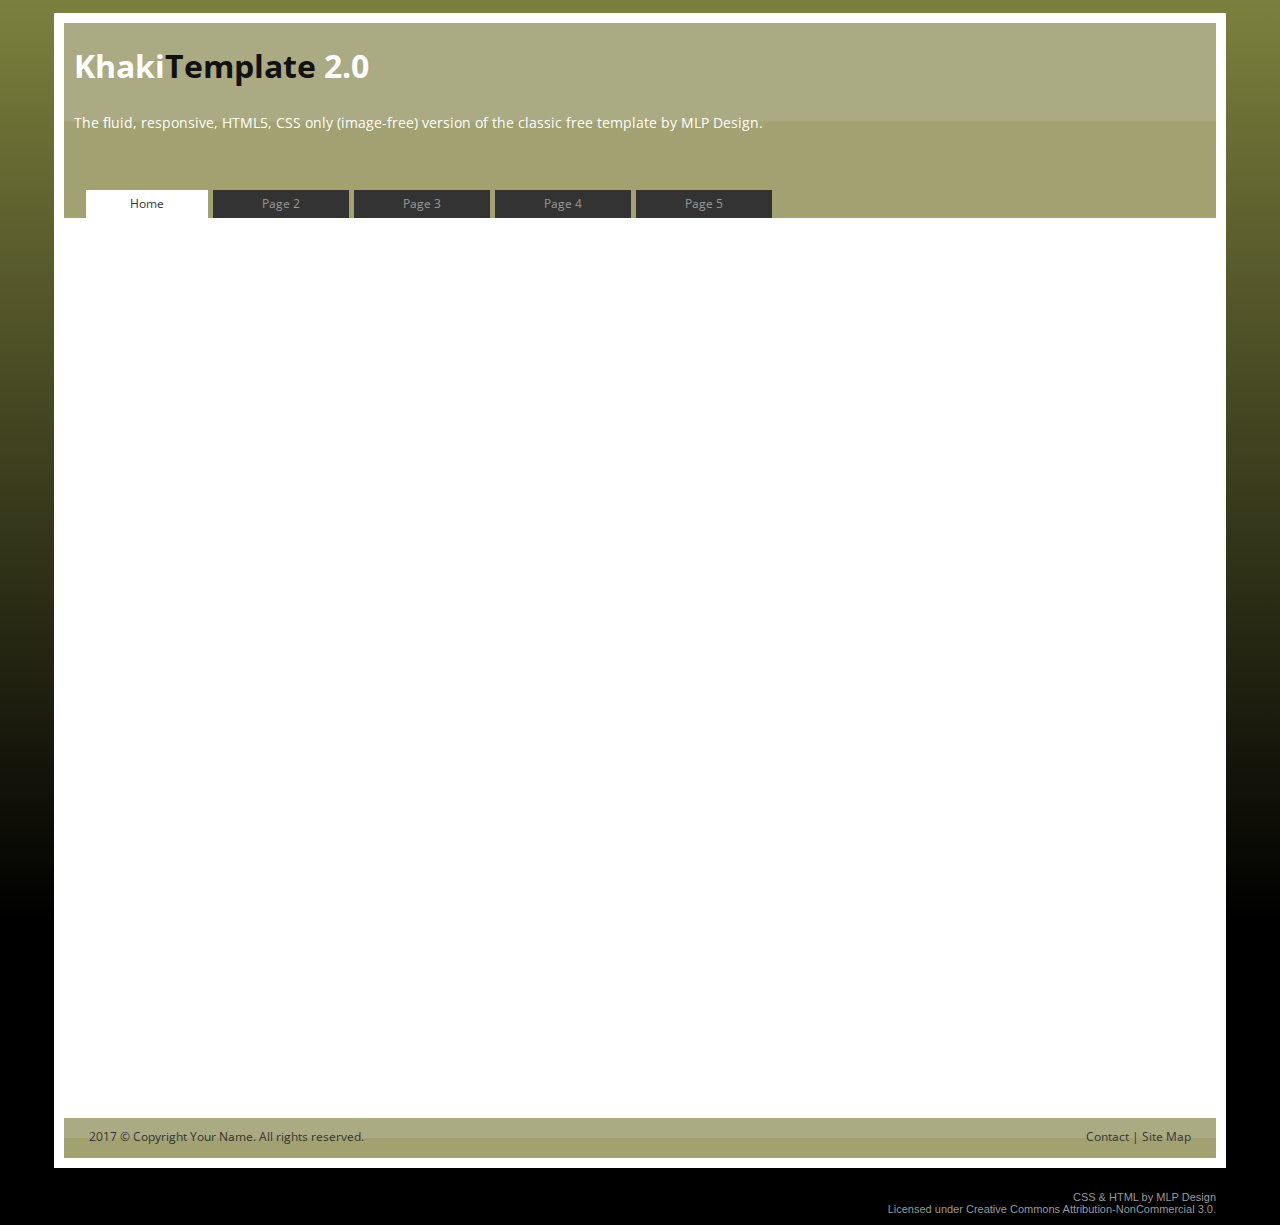
<file: index.html>
<!DOCTYPE html>
<html lang="en">
<head>
	<meta charset="UTF-8">
	<meta name="viewport" content="width=device-width, initial-scale=1.0">
	<link rel="stylesheet" href="./styles.css">
	<title>Shpora</title>
</head>
<body>

	<div id="wrapper">
	

	<div id="body">
	

	<div id="banner">
	<h1>Khaki<em>Template</em> 2.0</h1>
	<p>The fluid, responsive, HTML5, CSS only (image-free) version of the classic free template by MLP Design.</p>

	<label for="show-menu" class="responsive">&#9776;</label>
	<input type="checkbox" id="show-menu" role="button">
	<ul id="topnav">
	<li><a class="active">Home</a></li>
	<li><a href="#">Page 2</a></li>
	<li><a href="#">Page 3</a></li>
	<li><a href="#">Page 4</a></li>
	<li><a href="#">Page 5</a></li>
	</ul>

	</div>
	
		<div class="clear"></div>

	

		<div id="container">
				


	
		</div>

	
		<div id="footer">
			<span class="left">2017 &copy; Copyright <a href="#">Your Name</a>. All rights reserved.</span>
			<span class="right"><a href="#">Contact</a> | <a href="#">Site Map</a></span>
			<p class="show-footer">2017 &copy; Copyright <a href="#">Your Name</a>. All rights reserved.<br /><a href="#">Contact</a> | <a href="#">Site Map</a></p>
		</div>
	</div>

	
	</div>


		<div id="credits">
		<span><a href="http://www.mlpdesign.net" title="CSS &amp; HTML by MLP Design.net">CSS &amp; HTML</a> by MLP Design<br />Licensed under <a rel="license" href="http://creativecommons.org/licenses/by-nc/3.0/">Creative Commons Attribution-NonCommercial 3.0</a>.</span>
		</div>

		
	</body>
</html>
</file>
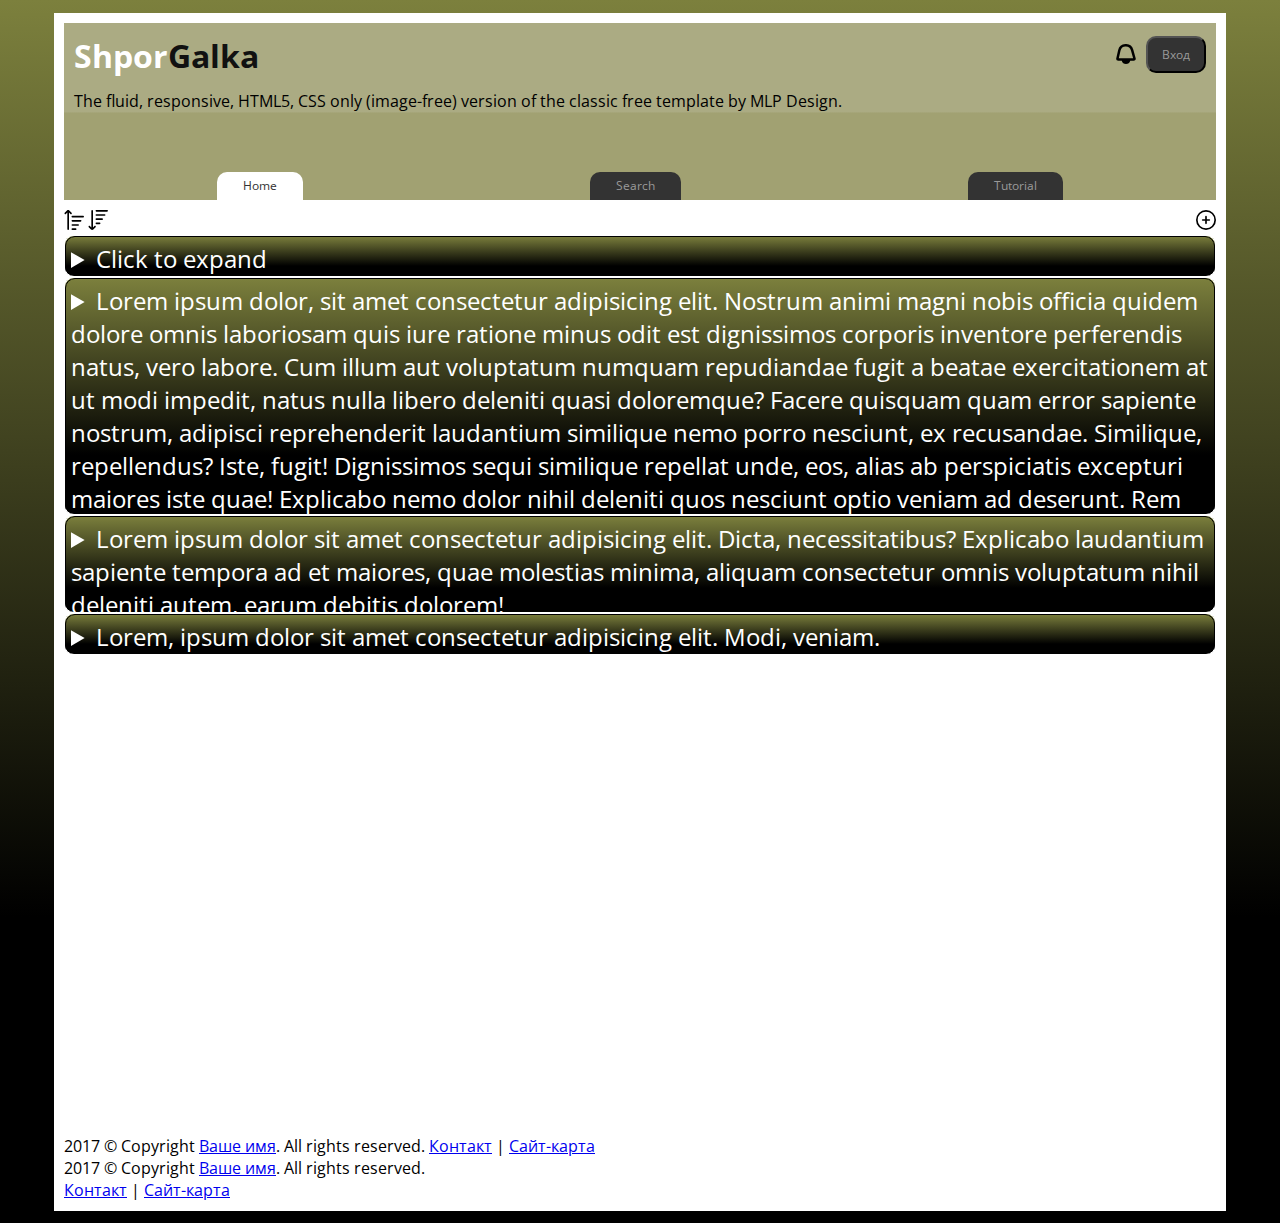
<file: index2.html>
<!DOCTYPE html>
<html lang="en">
<head>
	<meta charset="UTF-8">
	<meta name="viewport" content="width=device-width, initial-scale=1.0">
	<link rel="stylesheet" href="./steles2.css">
	<title>Shpora</title>
</head>
<body>
    <div class="hidden overlay"></div>
	<div class="wrapper">
		<div class="body">
            <header class="header">
                <div class="header_banner">
                    <div class="header_top">
                        <div class="header_left">
                            <h1 class="header_siteName">Shpor<span class="header_siteName_end">Galka</span></h1>
                            <p class="header_description">The fluid, responsive, HTML5, CSS only (image-free) version of the classic free template by MLP Design.</p>
                        </div>
                        <dev class="header_right">
                            <svg class="header_bellActiv" xmlns="http://www.w3.org/2000/svg" id="Layer_1" data-name="Layer 1" viewBox="0 0 24 24">
                                <path d="m17,3.5c0-1.93,1.57-3.5,3.5-3.5s3.5,1.57,3.5,3.5-1.57,3.5-3.5,3.5-3.5-1.57-3.5-3.5Zm4.86,6.657c-.189-.807-.996-1.311-1.803-1.117-.807.189-1.307.997-1.117,1.803l1.003,4.263c.128.459.039.92-.252,1.301-.292.383-.722.594-1.208.594H5.516c-.464,0-.896-.205-1.185-.563-.287-.354-.394-.812-.311-1.193l1.983-7.368c.642-2.87,3.159-4.875,6.122-4.875.37,0,.743.033,1.11.099.812.146,1.595-.396,1.74-1.213.146-.815-.397-1.595-1.213-1.74-.54-.097-1.091-.146-1.637-.146C7.748,0,4.027,2.97,3.092,7.158l-1.983,7.367c-.3,1.341.023,2.724.887,3.795.861,1.067,2.144,1.68,3.52,1.68h1.4c.563,2.293,2.617,4,5.084,4s4.521-1.707,5.084-4h1.4c1.422,0,2.731-.646,3.592-1.772.864-1.129,1.14-2.562.772-3.869l-.987-4.201Z" fill="black"/>
                              </svg>
                              <svg class="header_bell" xmlns="http://www.w3.org/2000/svg" id="Isolation_Mode" data-name="Isolation Mode" viewBox="0 0 24 24" ><path d="M23.608,17.013l-2.8-10.1A9.443,9.443,0,0,0,2.486,7.4L.321,17.14a2.5,2.5,0,0,0,2.441,3.042H6.905a5.285,5.285,0,0,0,10.154,0H21.2a2.5,2.5,0,0,0,2.409-3.169Zm-20.223.169,2.03-9.137a6.443,6.443,0,0,1,12.5-.326l2.628,9.463Z" fill="black"/></svg>
                              <button class="header_regIn">Вход</button>
                        </dev>

                    </div>
                </div>
                <div class="header_tabs">
                    <label for="show_menu" class="header_icon">&#9776;</label>
                    <input type="checkbox" id="show_menu" role="button">
                    
                    
                    
                    <input type="radio" class="header_checkbox" id="home-tab" name="tabs" checked>
                    <label for="home-tab"><div class="header_home">Home</div></label>
                    <input type="radio"  class="header_checkbox"  id="search-tab" name="tabs">
                    <label for="search-tab"><div class="header_search">Search</div>
                    </label>
                    <input type="radio"  class="header_checkbox"  id="tutorial-tab" name="tabs">
                    <label for="tutorial-tab"><div class="header_tutorial">Tutorial</div>
                    </label>
                </div>
            </header>
			<div class="content">
                <div class="content_interactiveWindow hidden">
                    
                </div>
                <div class="content_home content_active">
                    <div class="content_funckshen"><?xml version="1.0" encoding="UTF-8"?>
                        <div class="content_funckshenLeft">
                            <?xml version="1.0" encoding="UTF-8"?>
                            <svg id="Layer_1" data-name="Layer 1" viewBox="0 0 24 24" width="20" height="20"><path d="M24,8c0,.553-.447,1-1,1H10c-.552,0-1-.447-1-1s.448-1,1-1h13c.553,0,1,.447,1,1Zm-4,4H10c-.552,0-1,.447-1,1s.448,1,1,1h10c.553,0,1-.447,1-1s-.447-1-1-1Zm-3,5h-7c-.552,0-1,.447-1,1s.448,1,1,1h7c.553,0,1-.447,1-1s-.447-1-1-1Zm-3,5h-4c-.552,0-1,.447-1,1s.448,1,1,1h4c.552,0,1-.447,1-1s-.448-1-1-1ZM9.121,3.293L6.413,.584c-.779-.777-2.047-.778-2.828,0L.878,3.293c-.391,.391-.391,1.023,0,1.414s1.024,.391,1.414,0l1.708-1.708V23c0,.553,.448,1,1,1s1-.447,1-1V2.999l1.707,1.708c.195,.195,.451,.293,.707,.293s.512-.098,.707-.293c.391-.391,.391-1.023,0-1.414Z"/></svg>
                            <svg  id="Layer_1" data-name="Layer 1" viewBox="0 0 24 24" width="20" height="20"><path d="M24,1c0,.553-.448,1-1,1H10c-.552,0-1-.447-1-1s.448-1,1-1h13c.552,0,1,.447,1,1Zm-4,4H10c-.552,0-1,.447-1,1s.448,1,1,1h10c.552,0,1-.447,1-1s-.448-1-1-1Zm-3,5h-7c-.552,0-1,.447-1,1s.448,1,1,1h7c.552,0,1-.447,1-1s-.448-1-1-1Zm-3,5h-4c-.552,0-1,.447-1,1s.448,1,1,1h4c.552,0,1-.447,1-1s-.448-1-1-1Zm-6.293,4.293l-1.707,1.707V1c0-.553-.448-1-1-1s-1,.447-1,1V21l-1.708-1.708c-.391-.391-1.023-.391-1.414,0s-.391,1.023,0,1.414l2.707,2.707c.39,.39,.902,.585,1.415,.585s1.024-.195,1.414-.585l2.707-2.707c.391-.391,.391-1.023,0-1.414s-1.023-.391-1.414,0Z"/></svg>
                           

                        </div>
                        <div class="content_funckshenRight">
                            <svg id="Layer_1" class="content_addButtom" height="20" viewBox="0 0 24 24" width="20" xmlns="http://www.w3.org/2000/svg" data-name="Layer 1"><path d="m12 0a12 12 0 1 0 12 12 12.013 12.013 0 0 0 -12-12zm0 22a10 10 0 1 1 10-10 10.011 10.011 0 0 1 -10 10zm5-10a1 1 0 0 1 -1 1h-3v3a1 1 0 0 1 -2 0v-3h-3a1 1 0 0 1 0-2h3v-3a1 1 0 0 1 2 0v3h3a1 1 0 0 1 1 1z"/></svg>
                        </div>
                    </div>
                    <div class="content_list">
                        <div class="content_cards 1">
                            <details>
                                <summary>Click to expand</summary>
                                <div class="content_filling">
                                    Lorem ipsum dolor sit amet consectetur, adipisicing elit. Voluptates dolorum necessitatibus alias dicta quam porro, impedit suscipit vero corporis veniam placeat recusandae accusamus repellendus quaerat, eos, autem minus deserunt odio! Lorem ipsum dolor sit amet consectetur adipisicing elit. Libero amet ullam error, tenetur similique animi ipsum id a nisi, cumque recusandae. Ipsa repudiandae, doloremque labore ratione possimus praesentium fuga quam modi accusamus rem deserunt consequuntur! Hic eius ducimus ipsa ipsam quaerat magni alias impedit ut, temporibus doloribus? Cum, similique nulla. Corporis consequuntur minima fugit, minus quo, sapiente vero provident expedita amet magni beatae distinctio itaque eius ducimus nostrum suscipit repellendus natus eligendi voluptatum. Quaerat nemo, aperiam nulla deserunt quas placeat at quis, necessitatibus rerum officia ullam, quidem id? Quaerat blanditiis, architecto aspernatur accusamus iure corrupti! Quam veritatis nulla deleniti unde.

                                </div>
                            </details>
                        </div>
                        <div class="content_cards 2">                            <details>
                            <summary>Lorem ipsum dolor, sit amet consectetur adipisicing elit. Nostrum animi magni nobis officia quidem dolore omnis laboriosam quis iure ratione minus odit est dignissimos corporis inventore perferendis natus, vero labore. Cum illum aut voluptatum numquam repudiandae fugit a beatae exercitationem at ut modi impedit, natus nulla libero deleniti quasi doloremque? Facere quisquam quam error sapiente nostrum, adipisci reprehenderit laudantium similique nemo porro nesciunt, ex recusandae. Similique, repellendus? Iste, fugit! Dignissimos sequi similique repellat unde, eos, alias ab perspiciatis excepturi maiores iste quae! Explicabo nemo dolor nihil deleniti quos nesciunt optio veniam ad deserunt. Rem nemo necessitatibus deserunt nobis porro qui?</summary>
                            <div class="content_filling">
                                Lorem ipsum dolor sit amet consectetur, adipisicing elit. Voluptates dolorum necessitatibus alias dicta quam porro, impedit suscipit vero corporis veniam placeat recusandae accusamus repellendus quaerat, eos, autem minus deserunt odio! Lorem ipsum dolor sit amet consectetur adipisicing elit. Libero amet ullam error, tenetur similique animi ipsum id a nisi, cumque recusandae. Ipsa repudiandae, doloremque labore ratione possimus praesentium fuga quam modi accusamus rem deserunt consequuntur! Hic eius ducimus ipsa ipsam quaerat magni alias impedit ut, temporibus doloribus? Cum, similique nulla. Corporis consequuntur minima fugit, minus quo, sapiente vero provident expedita amet magni beatae distinctio itaque eius ducimus nostrum suscipit repellendus natus eligendi voluptatum. Quaerat nemo, aperiam nulla deserunt quas placeat at quis, necessitatibus rerum officia ullam, quidem id? Quaerat blanditiis, architecto aspernatur accusamus iure corrupti! Quam veritatis nulla deleniti unde.

                            </div>
                        </details></div>
                        <div class="content_cards 3">                            <details>
                            <summary>Lorem ipsum dolor sit amet consectetur adipisicing elit. Dicta, necessitatibus? Explicabo laudantium sapiente tempora ad et maiores, quae molestias minima, aliquam consectetur omnis voluptatum nihil deleniti autem, earum debitis dolorem!</summary>
                            <div class="content_filling">
                                Lorem ipsum dolor sit amet consectetur, adipisicing elit. Voluptates dolorum necessitatibus alias dicta quam porro, impedit suscipit vero corporis veniam placeat recusandae accusamus repellendus quaerat, eos, autem minus deserunt odio! Lorem ipsum dolor sit amet consectetur adipisicing elit. Libero amet ullam error, tenetur similique animi ipsum id a nisi, cumque recusandae. Ipsa repudiandae, doloremque labore ratione possimus praesentium fuga quam modi accusamus rem deserunt consequuntur! Hic eius ducimus ipsa ipsam quaerat magni alias impedit ut, temporibus doloribus? Cum, similique nulla. Corporis consequuntur minima fugit, minus quo, sapiente vero provident expedita amet magni beatae distinctio itaque eius ducimus nostrum suscipit repellendus natus eligendi voluptatum. Quaerat nemo, aperiam nulla deserunt quas placeat at quis, necessitatibus rerum officia ullam, quidem id? Quaerat blanditiis, architecto aspernatur accusamus iure corrupti! Quam veritatis nulla deleniti unde.

                            </div>
                        </details></div>
                        <div class="content_cards 4">                            <details>
                            <summary>Lorem, ipsum dolor sit amet consectetur adipisicing elit. Modi, veniam.</summary>
                            <div class="content_filling">
                                Lorem ipsum dolor sit amet consectetur, adipisicing elit. Voluptates dolorum necessitatibus alias dicta quam porro, impedit suscipit vero corporis veniam placeat recusandae accusamus repellendus quaerat, eos, autem minus deserunt odio! Lorem ipsum dolor sit amet consectetur adipisicing elit. Libero amet ullam error, tenetur similique animi ipsum id a nisi, cumque recusandae. Ipsa repudiandae, doloremque labore ratione possimus praesentium fuga quam modi accusamus rem deserunt consequuntur! Hic eius ducimus ipsa ipsam quaerat magni alias impedit ut, temporibus doloribus? Cum, similique nulla. Corporis consequuntur minima fugit, minus quo, sapiente vero provident expedita amet magni beatae distinctio itaque eius ducimus nostrum suscipit repellendus natus eligendi voluptatum. Quaerat nemo, aperiam nulla deserunt quas placeat at quis, necessitatibus rerum officia ullam, quidem id? Quaerat blanditiis, architecto aspernatur accusamus iure corrupti! Quam veritatis nulla deleniti unde.

                            </div>
                        </details></div>
                    </div>
                </div>
                <div class="content_search">
                    search
                </div>
                <div class="content_tutorial">
                    tutorial(Подробная пошаговая инструкция с скриншотами и ссылками по работе основного функионала сайта)
                </div>
			</div>
			<div class="footer">
				<span class="footer-left">2017 &copy; Copyright <a href="#">Ваше имя</a>. All rights reserved.</span>
				<span class="footer-right"><a href="#">Контакт</a> | <a href="#">Сайт-карта</a></span>
				<p class="footer-show">2017 &copy; Copyright <a href="#">Ваше имя</a>. All rights reserved.<br /><a href="#">Контакт</a> | <a href="#">Сайт-карта</a></p>
			</div>
		</div>
		<div class="credits">
			<span></span>
		</div>
        <script>
const radioButtons = document.querySelectorAll('.header_checkbox');
radioButtons.forEach(button => {
  button.addEventListener("change", () => {
    document.querySelector('.content_active')?.classList.remove('content_active');
    document.querySelector(".content_"+button.id.split('-')[0])?. classList.add('content_active')
  });
});
document.querySelectorAll('details').forEach(details => {
            const summary = details.querySelector('summary');

            // Устанавливаем начальную высоту равной высоте заголовка
            details.style.maxHeight = summary.offsetHeight + 'px';

            details.addEventListener('toggle', () => {
                if (details.open) {
                    details.style.maxHeight = details.scrollHeight + 'px';
                } else {
                    details.style.maxHeight = summary.offsetHeight + 'px';
                }
            });
        });
        document.addEventListener('DOMContentLoaded', () => {
    const addButton = document.querySelector('.content_addButtom');
    const registerButton = document.querySelector('.header_regIn');
    const contentWindow = document.querySelector('.content_interactiveWindow');
    const overlay = document.querySelector('.overlay');

    function showWindow() {
        contentWindow.classList.remove('hidden');
        overlay.classList.remove('hidden');
    }

    function hideWindow() {
        contentWindow.classList.add('hidden');
        overlay.classList.add('hidden');
    }

    function handleClickOutside(event) {
        if (!contentWindow.contains(event.target) && event.target !== addButton && event.target !== registerButton) {
            hideWindow();
        }
    }

    addButton.addEventListener('click', showWindow);
    registerButton.addEventListener('click', showWindow);
    document.addEventListener('click', handleClickOutside);
});
        </script>
	</body>
</html>
</file>
<file: styles.css>
/*  
Template Name: mlpdesign07.1 Khaki
Version: Pure CSS version
Author:webmasterneo, MLP Design
Author URI: http://www.mlpdesign.net/
*/

/* Global Settings */
@import url(https://fonts.googleapis.com/css?family=Open+Sans);
body {
background: #000;
background: -moz-linear-gradient(top, #7c803d 0%, #000000 75%, #000000 100%);
background: -webkit-gradient(left top, left bottom, color-stop(0%, #7c803d), color-stop(75%, #000000), color-stop(100%, #000000));
background: -webkit-linear-gradient(top, #7c803d 0%, #000000 75%, #000000 100%);
background: -o-linear-gradient(top, #7c803d 0%, #000000 75%, #000000 100%);
background: -ms-linear-gradient(top, #7c803d 0%, #000000 75%, #000000 100%);
background: linear-gradient(to bottom, #7c803d 0%, #000000 75%, #000000 100%);
filter: progid:DXImageTransform.Microsoft.gradient( startColorstr='#7c803d', endColorstr='#000000', GradientType=0 );
	color: #111;
	margin: 0;
	font-family: 'Open Sans', sans-serif;
	font-size: 14px;
	line-height: 18px;
	min-width: 600px;
}
h1 {
	font-size: 20px;
	line-height: 24px;
}
h2 {
	font-size: 18px;
	line-height: 22px;
}
h3 {
	font-size: 16px;
	line-height: 20px;
}
a {
	background-color: inherit;
	color: #996;
	text-decoration: none;
}
a:hover {
	text-decoration: underline;
}
blockquote {
	background-color: inherit;
	color: #999;
	font: italic 15px "Times New Roman", serif;
	border-left: 5px solid #996;
	padding: 2px 15px;
}

/* Wrapper Settings */
#wrapper {
	background: #fff;
	border: none;
	padding: 10px;
	margin: 1% auto;
	width: 90%;
	
}

#body {
	margin: 0;
}

#container {
	padding: 0;
	margin: 0;
	height: 100vh;
	}

/* Other Settings*/

#banner {
	position: relative;
	padding: 10px;
	height: 175px;
	border: 0px;
	color: #fff;
	background: #abab83;
	background: -moz-linear-gradient(top, #abab83 0%, #abab83 0%, #abab83 50%, #a1a172 51%, #a1a172 100%);
	background: -webkit-gradient(left top, left bottom, color-stop(0%, #abab83), color-stop(0%, #abab83), color-stop(50%, #abab83), color-stop(51%, #a1a172), color-stop(100%, #a1a172));
	background: -webkit-linear-gradient(top, #abab83 0%, #abab83 0%, #abab83 50%, #a1a172 51%, #a1a172 100%);
	background: -o-linear-gradient(top, #abab83 0%, #abab83 0%, #abab83 50%, #a1a172 51%, #a1a172 100%);
	background: -ms-linear-gradient(top, #abab83 0%, #abab83 0%, #abab83 50%, #a1a172 51%, #a1a172 100%);
	background: linear-gradient(to bottom, #abab83 0%, #abab83 0%, #abab83 50%, #a1a172 51%, #a1a172 100%);
	filter: progid:DXImageTransform.Microsoft.gradient( startColorstr='#abab83', endColorstr='#a1a172', GradientType=0 );
}

#banner h1 {
	font-size: 32px;
	padding-top: 21.440px;
    padding-bottom: 21.440px;
    margin-top: 0px;
    margin-bottom: 0px;
}

#banner h1 em {
	font-style: normal;
	text-decoration: none;
	color: #111;
}

#show-menu {
	display: none;
}
.responsive {
	background-color: inherit;
	color: #fff;
	text-align: left;
	font-weight: normal;
	font-size: 1.5em;
	padding: 0;
	position: absolute;
	top: 80%;
	display: none;
}

ul#topnav {
	list-style-type: none;
	margin: 0 0 0 1%;
	display: table;
	padding: 0;
	overflow: hidden;
	width: 60%;
	position: absolute;
	bottom: 0;
}

ul#topnav li {
	display: table-cell;
	text-align: center;
}

ul#topnav li a {
	background: #333;
	color: #999;
	border: none;
	display: block;
	margin-right: 5px;
	padding: 5px 0px;
	text-decoration: none;
	font-size: 12px;
}

ul#topnav li a.active,
ul#topnav li a.active:hover {
	background: #fff;
	color: #333;
}

ul#topnav li a:hover {
	background: #cc9;
	color: #111;
}

#sidebar {
	background: #fff;
	float: right;
	width: 200px;
	margin: -175px 1% 50px auto;
	padding: 15px;
	font-size: 12px;
	-webkit-box-shadow: 25px 0px 25px -25px rgba(0, 0, 0, 0.45),
		-25px 0px 25px -25px rgba(0, 0, 0, 0.45);
	-moz-box-shadow: 25px 0px 25px -25px rgba(0, 0, 0, 0.45),
		-25px 0px 25px -25px rgba(0, 0, 0, 0.45);
	box-shadow: 25px 0px 25px -25px rgba(0, 0, 0, 0.45),
		-25px 0px 25px -25px rgba(0, 0, 0, 0.45);
	position: relative;
}

#sidebar h2 {
	background-color: inherit;
	color: #996;
	font: normal 16px Arial, sans-serif;
	border-bottom: 2px solid #996;
	padding: 8px 0 5px 0;
}

#sidebar ul {
	list-style: none;
	padding: 2px;
	margin: 0;
}

#sidebar ul li {
	list-style-position: inside;
	padding: 0 0 10px 20px;
	text-indent: -1em;
}

#sidebar ul li a {
	background-color: inherit;
	color: #333;
	text-decoration: none;
	padding: 5px 2px;
	display: block;
}

#sidebar ul li a:hover {
	background-color: #cc9;
	color: #fff;
}

#sidebar ul li a:before {
	content: "\00BB  ";
	color: #996;
}

#content {
	text-align: left;
	padding: 20px;
	margin-right: 245px;
}

#content h1 {
	font: normal 18px Arial, sans-serif;
	padding: 0;
}

#content ul {
	list-style: none;
}

#content ul li {
	padding: 2px 0 2px 10px;
	margin: 0;
}

#content ul li:before {
	content: "\00BB  ";
	color: #996;
}

#content .item {
	line-height: 1.25em;
	margin: 0;
}

#content .item p {
	text-align: justify;
}

#content .item span {
	background-color: inherit;
	color: #999;
	font-size: 11px;
}

#footer {
	padding: 10px;
	height: 20px;
	border: 0px;
	color: #333;
	font-size: 12px;
	background: #abab83;
	background: -moz-linear-gradient(top, #abab83 0%, #abab83 0%, #abab83 50%, #a1a172 51%, #a1a172 100%);
	background: -webkit-gradient(left top, left bottom, color-stop(0%, #abab83), color-stop(0%, #abab83), color-stop(50%, #abab83), color-stop(51%, #a1a172), color-stop(100%, #a1a172));
	background: -webkit-linear-gradient(top, #abab83 0%, #abab83 0%, #abab83 50%, #a1a172 51%, #a1a172 100%);
	background: -o-linear-gradient(top, #abab83 0%, #abab83 0%, #abab83 50%, #a1a172 51%, #a1a172 100%);
	background: -ms-linear-gradient(top, #abab83 0%, #abab83 0%, #abab83 50%, #a1a172 51%, #a1a172 100%);
	background: linear-gradient(to bottom, #abab83 0%, #abab83 0%, #abab83 50%, #a1a172 51%, #a1a172 100%);
	filter: progid:DXImageTransform.Microsoft.gradient( startColorstr='#abab83', endColorstr='#a1a172', GradientType=0 );
	clear: both;
}

#footer a {
	background-color: inherit;
	color: #333;
}

#footer a:hover {
	background-color: inherit;
	color: #fff;
	text-decoration: none;
}

#footer span.left {
	text-align: left;
	padding-left: 15px;
	float: left;
}

#footer span.right {
	text-align: right;
	padding-right: 15px;
	float: right;
}

#footer p.show-footer {
	margin: 0;
	display: none;
}

#credits {
	width: 90%;
	background-color: inherit;
	color: #999;
	position: relative;
	bottom: 0;
	padding: 10px 0;
	font: normal 11px Arial, sans-serif;
	text-align: right;
	margin: 0 auto;
}

#credits a {
	background-color: inherit;
	color: #999;
	text-decoration: none;
}

#credits a:hover {
	background-color: inherit;
	color: #fff;
	text-decoration: none;
}

/* Begin responsive styles */
@media screen and (max-width : 700px){

body { font-size:12px; }
blockquote {
	font-size: 13px;
	border-left-width: 3px;
	padding: 1px 5px 1px 10px;
	margin: 0;
}
/* banner */
/*#banner { height:170px;}*/
#banner h1 {font-size:28px;}
#banner p {width:60%;}

/* menu */
ul#topnav {display:none;}
.responsive { display:block;}
#show-menu:checked ~ ul#topnav {display: block; position: absolute; top:100%; width:50%; margin:0 0 0 -8%; overflow:visible;}
ul#topnav li { display: block; text-align:left; margin:0 0 1px 15%;}
ul#topnav li a { padding-left:20px; border-radius: 0px; -moz-border-radius: 0px; -webkit-border-radius: 0px; font-size:10px;}
/*ul#topnav li a:hover { background: rgba(255,0,85,1); color:rgba(255,255,255,255);}*/
ul#topnav li a.active, ul#topnav li a.active:hover {    background: #eee;  color: #000;}


/* sidebar */
#sidebar { width: 28%; padding:5px; font-size:10px; line-height:1.25em; }
#sidebar h2 { font-size:12px; }

/* content */
#content { margin-right: 33%;}
#content h1 { font-size:14px; font-weight:bold;}
#content .item span { font-size:10px;}
#content ul {margin-left:0; padding-left:0;}
#content ul li {margin-left:0; padding-left:0;}


/* footer */
#footer { font-size:10px; text-align: center; padding-bottom:20px;}
#footer span {display:none;}
#footer p.show-footer {display: block; }
#credits { font-size:80%; text-align:center;}
}
</file>
<file: steles2.css>
@charset "UTF-8";
@import url(https://fonts.googleapis.com/css?family=Open+Sans);
* {
  font-family: "Open Sans", sans-serif;
  padding: 0px;
  margin: 0px;
}

body {
  background: linear-gradient(to bottom, #7c803d 0%, #000000 75%, #000000 100%);
}

.wrapper {
  background: #fff;
  border: none;
  padding: 10px;
  margin: 1% auto;
  width: 90%;
}

.header {
  background: linear-gradient(to bottom, #abab83 0%, #abab83 0%, #abab83 50%, #a1a172 51%, #a1a172 100%);
  padding-left: 10px;
  padding-right: 10px;
}
.header_top {
  display: flex;
  justify-content: space-between;
  gap: 17%;
}
.header_description {
  margin-bottom: 60px;
}
.header_right {
  display: flex;
  justify-content: space-between;
  gap: 10px;
}
.header_regIn {
  font-size: 12px;
  line-height: 18px;
  cursor: pointer;
  margin-top: 13.44px;
  height: 37px;
  padding: 7px;
  border-radius: 10px;
  background-color: #333;
  color: #999;
  padding-left: 14px;
  padding-right: 14px;
}
.header_siteName {
  font-size: 32px;
  padding-top: 21.44px;
  padding-bottom: 21.44px;
  line-height: 24px;
  color: #fff;
}
.header_siteName_end {
  color: #111;
}
.header_bellActiv {
  display: none;
  height: 20px;
  margin-top: 21.44px;
  margin-bottom: 21.44px;
  cursor: pointer;
}
.header_bell {
  height: 20px;
  margin-top: 21.44px;
  margin-bottom: 21.44px;
  cursor: pointer;
}
.header_icon {
  display: none;
}
.header_tabs {
  display: flex;
  justify-content: space-around;
}
.header_home, .header_search, .header_tutorial {
  padding: 5px 26px;
  text-decoration: none;
  font-size: 12px;
  line-height: 18px;
  cursor: pointer;
}
.header_checkbox {
  display: none;
}
.header_checkbox + label {
  border-top-left-radius: 10px;
  border-top-right-radius: 10px;
  background-color: #333;
  color: #999;
}
.header_checkbox:checked + label {
  border-top-left-radius: 10px;
  border-top-right-radius: 10px;
  background-color: #fff;
  color: #333;
}

#show_menu {
  display: none;
}

.content {
  position: relative;
}
.content_home {
  display: none;
}
.content_search {
  display: none;
}
.content_tutorial {
  display: none;
}
.content_active {
  display: block;
}
.content_funckshen {
  margin-top: 10px;
  display: flex;
  justify-content: space-between;
  align-items: center;
}
.content_list {
  min-height: 100vh;
  gap: 10px;
}
.content_cards {
  width: 100%;
  font-size: 1.5em;
  color: #333;
  overflow: hidden;
}
.content_filling {
  padding: 5px;
}
.content_addButtom {
  cursor: pointer;
}
.content_interactiveWindow {
  width: 320px;
  height: 600px;
  position: absolute;
  background-color: wheat;
  z-index: 1;
  top: 20%;
  left: 50%;
  transform: translate(-50%, -50%);
}

details {
  overflow: hidden;
  transition: max-height 0.3s ease;
  display: block;
  background: linear-gradient(to bottom, #7c803d 0%, #000000 75%, #000000 100%);
  border: 1px solid;
  border-radius: 10px;
  color: white;
}

details[open] {
  max-height: none; /* Убираем ограничение на высоту при открытии */
}

summary {
  cursor: pointer;
  border: 1px solid black;
  border-radius: 10px;
  padding: 5px;
}

details:not([open]) {
  position: relative;
}

.hidden {
  display: none;
}

.overlay {
  position: fixed;
  top: 0;
  left: 0;
  width: 100%;
  height: 100%;
  background-color: rgba(0, 0, 0, 0.5);
  z-index: 1;
}

@media (max-width: 375px) {
  .header_right {
    display: flex;
    justify-content: flex-end;
    /* gap: 10px; */
    flex-direction: column-reverse;
    padding-right: 4px;
  }
  .header_regIn {
    padding-left: 7px;
    padding-right: 7px;
  }
}/*# sourceMappingURL=steles2.css.map */
</file>
